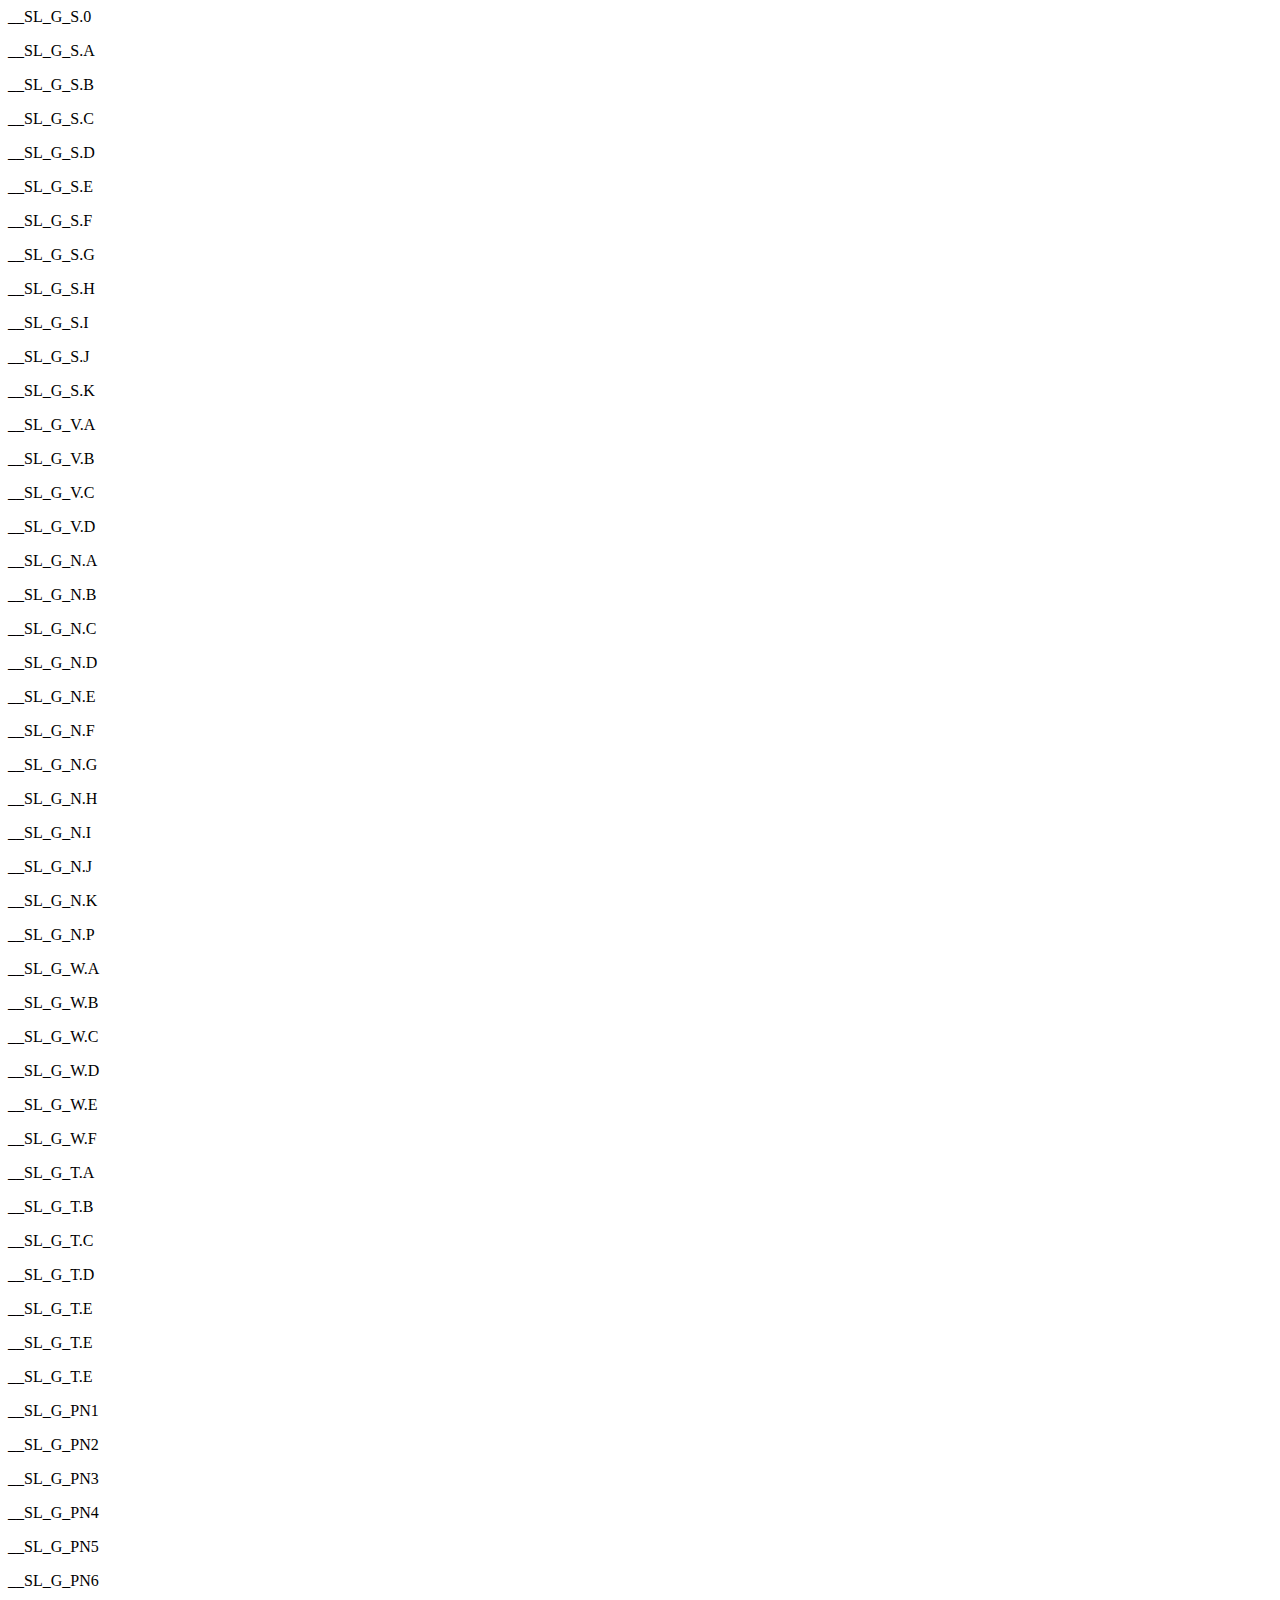
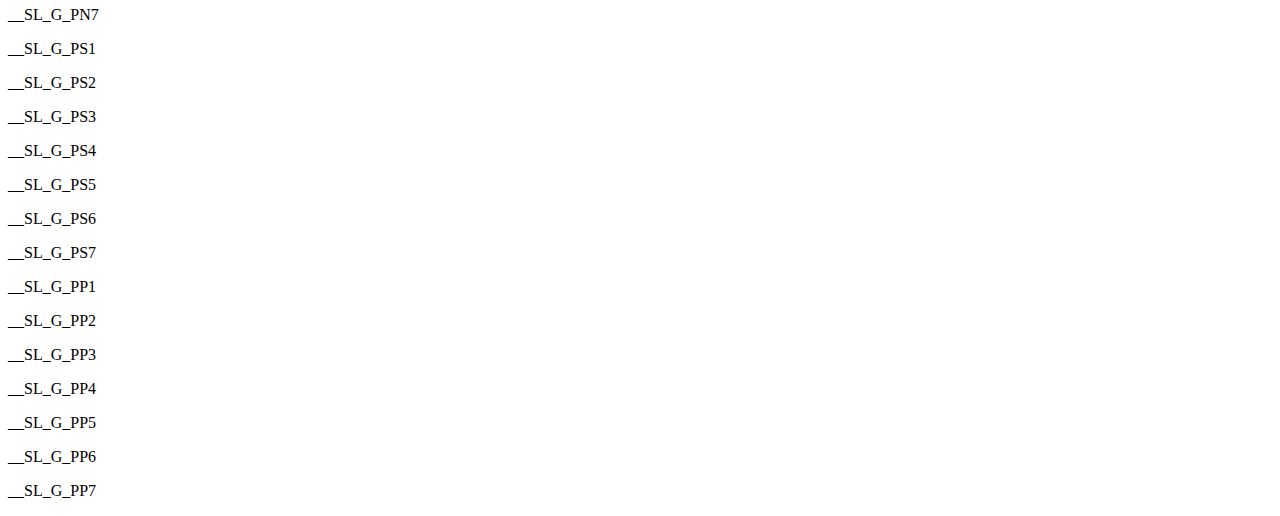
<file: html/param_config.html>
<html>
<body>
<p id="Device_Status">__SL_G_S.0</p>

<p id="System_Up_Time">__SL_G_S.A</p>
<p id="Device_Name_URN">__SL_G_S.B</p>
<p id="Domain_Name">__SL_G_S.C</p>
<p id="Device_mode_role">__SL_G_S.D</p>
<p id="Device_Role_Station">__SL_G_S.E</p>
<p id="Device_Role_AP">__SL_G_S.F</p>
<p id="Device_Role_P2P">__SL_G_S.G</p>
<p id="Device_Name_URN">__SL_G_S.H</p>
<p id="System_requires_reset">__SL_G_S.I</p>
<p id="Get_system_time_and_date">__SL_G_S.J</p>
<p id="Safe_mode_status">__SL_G_S.K</p>
<p id="NWP_Version">__SL_G_V.A</p>
<p id="MAC_Version">__SL_G_V.B</p>
<p id="PHY_Version">__SL_G_V.C</p>
<p id="HW_Version">__SL_G_V.D</p>
<!-- Station (and P2P Client) -->
<p id="STA_IP_Address">__SL_G_N.A</p>
<p id="STA_Subnet_Mask">__SL_G_N.B</p>
<p id="STA_Default_Gateway">__SL_G_N.C</p>
<p id="MAC_Address">__SL_G_N.D</p>
<p id="STA_DHCP_State">__SL_G_N.E</p>
<p id="STA_DHCP_Disable_State">__SL_G_N.F</p>
<p id="STA_DHCP_Enable_State">__SL_G_N.G</p>
<p id="STA_DNS_server">__SL_G_N.H</p>
<!-- DHCP server -->
<p id="DHCP_start_address">__SL_G_N.I</p>
<p id="DHCP_Last_Address">__SL_G_N.J</p>
<p id="DHCP_lease_time">__SL_G_N.K</p>
<!-- AP (and P2P Go) -->
<p id="AP_IP_Address">__SL_G_N.P</p>
<p id="Channel_num_in_AP_mode">__SL_G_W.A</p>
<p id="SSID">__SL_G_W.B</p>
<p id="Security_type_">__SL_G_W.C</p>
<p id="Security_type_Open">__SL_G_W.D</p>
<p id="Security_type_wep">__SL_G_W.E</p>
<p id="Security_type_WPA">__SL_G_W.F</p>
<!-- Ping test results -->
<p id="IP_Address">__SL_G_T.A</p>
<p id="Packet_Size">__SL_G_T.B</p>
<p id="Number_of_Pings">__SL_G_T.C</p>
<p id="Ping_Results_total_sent">__SL_G_T.D</p>
<p id="Ping_Results_Successful_sent">__SL_G_T.E</p>
<p id="Ping_Test_duration">__SL_G_T.E</p>
<p id="Ping_Test_duration">__SL_G_T.E</p>
<!-- display profiles information -->
<p id="Profile_1_SSID">__SL_G_PN1</p>
<p id="Profile_2_SSID">__SL_G_PN2</p>
<p id="Profile_3_SSID">__SL_G_PN3</p>
<p id="Profile_4_SSID">__SL_G_PN4</p>
<p id="Profile_5_SSID">__SL_G_PN5</p>
<p id="Profile_6_SSID">__SL_G_PN6</p>
<p id="Profile_7_SSID">__SL_G_PN7</p>
<p id="Profile_1_Security_Status">__SL_G_PS1</p>
<p id="Profile_2_Security_Status">__SL_G_PS2</p>
<p id="Profile_3_Security_Status">__SL_G_PS3</p>
<p id="Profile_4_Security_Status">__SL_G_PS4</p>
<p id="Profile_5_Security_Status">__SL_G_PS5</p>
<p id="Profile_6_Security_Status">__SL_G_PS6</p>
<p id="Profile_7_Security_Status">__SL_G_PS7</p>
<p id="Profile_1_Priority">__SL_G_PP1</p>
<p id="Profile_2_Priority">__SL_G_PP2</p>
<p id="Profile_3_Priority">__SL_G_PP3</p>
<p id="Profile_4_Priority">__SL_G_PP4</p>
<p id="Profile_5_Priority">__SL_G_PP5</p>
<p id="Profile_6_Priority">__SL_G_PP6</p>
<p id="Profile_7_Priority">__SL_G_PP7</p>
</body>
</html>
</file>
